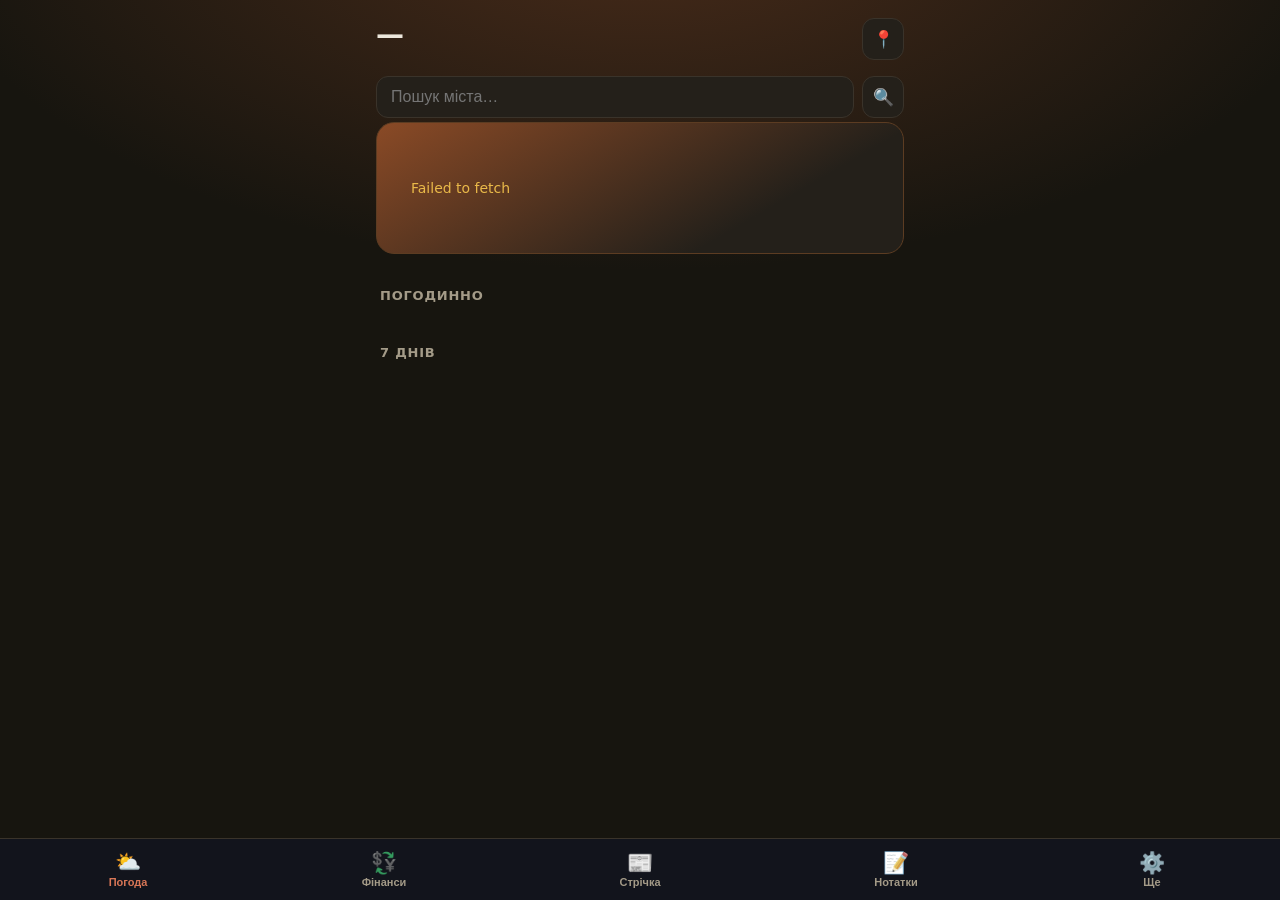
<file: index.html>
<!DOCTYPE html>
<html lang="uk">
  <head>
    <meta charset="UTF-8" />
    <meta
      http-equiv="Content-Security-Policy"
      content="default-src 'self';
               script-src 'self';
               style-src 'self' 'unsafe-inline';
               img-src 'self' data:;
               manifest-src 'self';
               base-uri 'self';
               form-action 'self';
               connect-src 'self' https://geocoding-api.open-meteo.com https://api.open-meteo.com https://air-quality-api.open-meteo.com https://api.frankfurter.dev https://bank.gov.ua https://api.coingecko.com https://uk.wikipedia.org;"
    />
    <meta name="viewport" content="width=device-width, initial-scale=1.0, viewport-fit=cover, maximum-scale=1.0, user-scalable=no" />
    <meta name="apple-mobile-web-app-capable" content="yes" />
    <meta name="mobile-web-app-capable" content="yes" />
    <meta name="apple-mobile-web-app-status-bar-style" content="black-translucent" />
    <meta name="apple-mobile-web-app-title" content="Daily" />
    <meta name="theme-color" content="#17150f" />
    <link rel="manifest" href="manifest.json" />
    <link rel="apple-touch-icon" href="icons/icon-192.png" />
    <link rel="icon" href="icons/icon-192.png" />
    <link rel="stylesheet" href="style.css" />
    <title>Daily</title>
  </head>
  <body>
    <main>
      <!-- ===================== WEATHER ===================== -->
      <section id="weather" class="tab-content active">
        <header class="page-head">
          <div>
            <h1 id="city-name" class="page-title">—</h1>
            <p id="weather-date" class="page-sub"></p>
          </div>
          <button id="geo-btn" class="icon-btn" title="Моє місцезнаходження" aria-label="Моє місцезнаходження">📍</button>
        </header>

        <form id="city-search" class="search">
          <input id="city-search-input" type="search" placeholder="Пошук міста…" autocomplete="off" />
          <button type="submit" class="icon-btn">🔍</button>
        </form>

        <div id="weather-body">
          <div class="hero card skeleton" id="weather-hero"></div>
          <div class="stat-grid" id="weather-stats"></div>

          <h2 class="section-label">Погодинно</h2>
          <div class="hourly-scroll" id="weather-hourly"></div>

          <h2 class="section-label">7 днів</h2>
          <div class="daily-list" id="weather-daily"></div>
        </div>
      </section>

      <!-- ===================== FINANCE ===================== -->
      <section id="finance" class="tab-content">
        <header class="page-head">
          <div>
            <h1 class="page-title">Фінанси</h1>
            <p class="page-sub" id="finance-updated"></p>
          </div>
          <button id="finance-refresh" class="icon-btn" title="Оновити" aria-label="Оновити">↻</button>
        </header>

        <h2 class="section-label">Конвертер</h2>
        <div class="card converter">
          <div class="conv-row">
            <input id="conv-amount" class="conv-amount" type="number" inputmode="decimal" value="100" />
            <select id="conv-from" class="conv-select"></select>
          </div>
          <button id="conv-swap" class="conv-swap" title="Поміняти місцями">⇅</button>
          <div class="conv-row">
            <output id="conv-result" class="conv-result">—</output>
            <select id="conv-to" class="conv-select"></select>
          </div>
          <p id="conv-rate" class="conv-rate"></p>
        </div>

        <h2 class="section-label">Курси валют</h2>
        <div class="currency-list" id="currency-list"></div>

        <h2 class="section-label">Криптовалюти</h2>
        <div class="currency-list" id="crypto-list"></div>
      </section>

      <!-- ===================== DIGEST ===================== -->
      <section id="digest" class="tab-content">
        <header class="page-head">
          <div>
            <h1 class="page-title">Стрічка</h1>
            <p class="page-sub" id="digest-date"></p>
          </div>
          <button id="digest-refresh" class="icon-btn" title="Оновити" aria-label="Оновити">↻</button>
        </header>

        <div class="card quote-card" id="quote-card">
          <p class="quote-text" id="quote-text">…</p>
          <p class="quote-author" id="quote-author"></p>
        </div>

        <h2 class="section-label">Цей день в історії</h2>
        <div class="events-list" id="events-list"></div>
      </section>

      <!-- ===================== NOTES ===================== -->
      <section id="notes" class="tab-content">
        <header class="page-head">
          <div>
            <h1 class="page-title">Нотатки</h1>
            <p class="page-sub" id="notes-sub"></p>
          </div>
        </header>

        <form id="note-form" class="card note-form">
          <input id="note-text" type="text" placeholder="Що потрібно зробити?" autocomplete="off" maxlength="280" />
          <div class="note-form-row">
            <input id="note-due" type="datetime-local" aria-label="Термін виконання" />
            <button type="submit" class="add-btn">Додати</button>
          </div>
        </form>

        <div class="notes-list" id="notes-list"></div>
      </section>

      <!-- ===================== SETTINGS ===================== -->
      <section id="settings" class="tab-content">
        <header class="page-head">
          <h1 class="page-title">Налаштування</h1>
        </header>

        <div class="setting-group">
          <label for="city-input">Місто за замовчуванням</label>
          <div class="search">
            <input type="text" id="city-input" placeholder="Наприклад: Przemyśl" />
            <button id="save-city" class="icon-btn">✓</button>
          </div>
        </div>

        <div class="setting-group">
          <label>Одиниці температури</label>
          <div class="segmented" id="unit-toggle">
            <button data-unit="celsius" class="seg active">°C</button>
            <button data-unit="fahrenheit" class="seg">°F</button>
          </div>
        </div>

        <div class="setting-group">
          <button id="clear-cache" class="danger-btn">Очистити кеш і оновити</button>
        </div>

        <p class="about">Daily · погода та фінанси · дані: Open-Meteo, Frankfurter, НБУ, CoinGecko, Wikipedia</p>
      </section>
    </main>

    <nav class="tab-bar">
      <button class="tab active" data-tab="weather"><span class="tab-ico">⛅</span><span>Погода</span></button>
      <button class="tab" data-tab="finance"><span class="tab-ico">💱</span><span>Фінанси</span></button>
      <button class="tab" data-tab="digest"><span class="tab-ico">📰</span><span>Стрічка</span></button>
      <button class="tab" data-tab="notes"><span class="tab-ico">📝</span><span>Нотатки</span></button>
      <button class="tab" data-tab="settings"><span class="tab-ico">⚙️</span><span>Ще</span></button>
    </nav>

    <div id="toast" class="toast"></div>

    <script src="app.js"></script>
  </body>
</html>
</file>
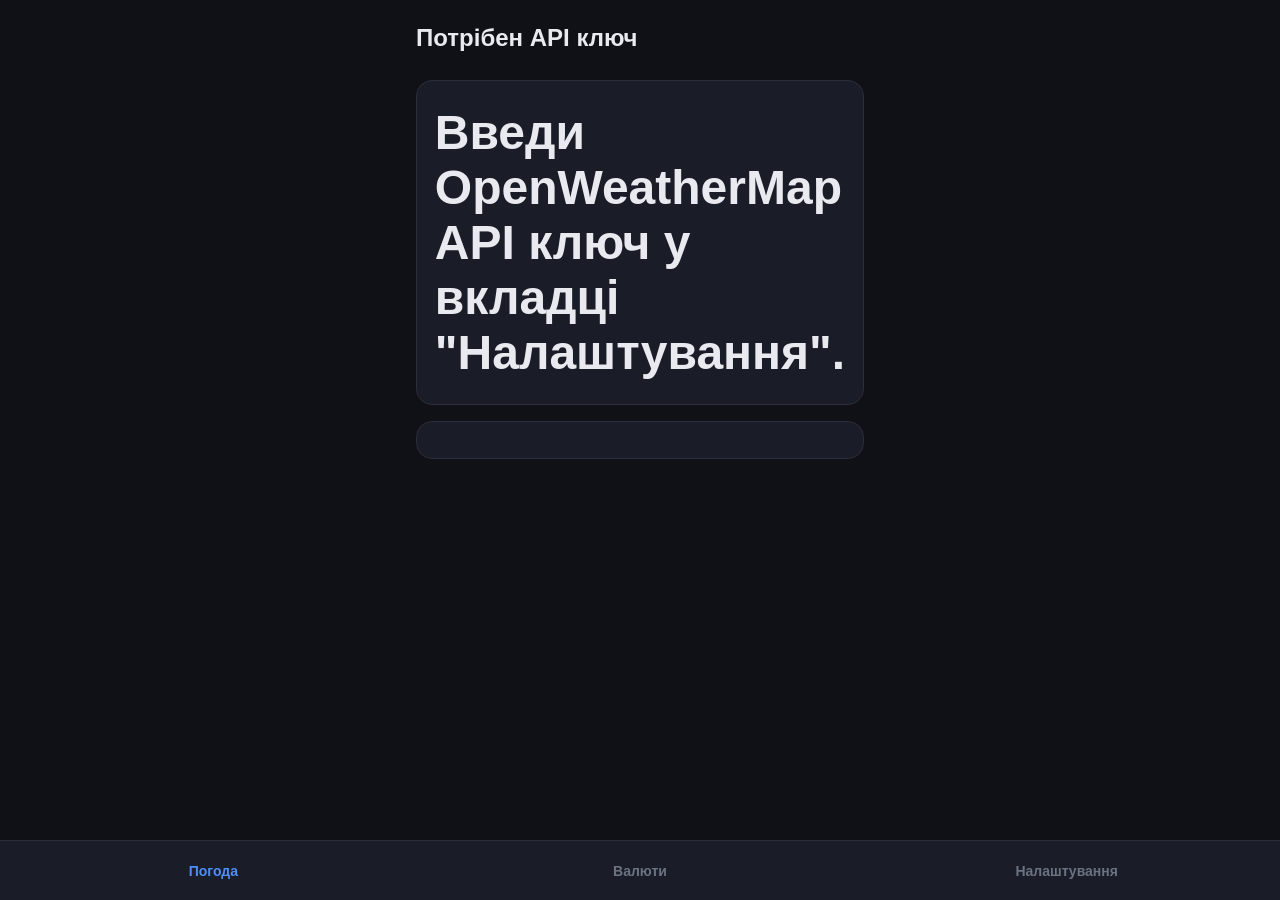
<file: weather-app/index.html>
<!DOCTYPE html>
<html lang="uk">
  <head>
    <meta charset="UTF-8" />
    <meta name="viewport" content="width=device-width, initial-scale=1.0" />
    <meta name="apple-mobile-web-app-capable" content="yes" />
    <meta name="apple-mobile-web-app-status-bar-style" content="black-translucent" />
    <meta name="apple-mobile-web-app-title" content="Daily" />
    <link rel="manifest" href="manifest.json" />
    <link rel="apple-touch-icon" href="icons/icon-192.png" />
    <link rel="stylesheet" href="style.css" />
    <title>Daily</title>
  </head>
  <body>
    <nav class="tab-bar">
      <button class="tab active" data-tab="weather">Погода</button>
      <button class="tab" data-tab="currency">Валюти</button>
      <button class="tab" data-tab="settings">Налаштування</button>
    </nav>

    <main>
      <section id="weather" class="tab-content active">
        <div class="weather-header">
          <h1 id="city-name"> </h1>
          <p id="weather-date">

          </p>
        </div>

        <div class="weather-main">
          
        </div>
        <div class="weather-details">
      
        </div>
      </section>
      <section id="currency" class="tab-content">
        <div class="currency-list">
        
        </div>

        <button id="refresh-currency" class="refresh-btn">Оновити</button>
      </section>

      <section id="settings" class="tab-content">
        <div class="setting-group">
          <label for="api-key-input">OpenWeatherMap API ключ</label>
          <input type="text" id="api-key-input" placeholder="Вставте ваш ключ..." />
          <button id="save-api-key">Зберегти</button>
        </div>

        <div class="setting-group">
          <label for="city-input">Місто за замовчуванням</label>
          <input type="text" id="city-input" placeholder="Наприклад: Przemysl" />
          <button id="save-city">Зберегти</button>
        </div>
      </section>
    </main>

    <script src="app.js"></script>
  </body>
</html>
</file>
<file: style.css>
:root {
  color-scheme: dark;
  --bg: #17150f;
  --bg-2: #1c1913;
  --surface: #24201a;
  --surface-2: #2e2921;
  --border: #3a332a;
  --text: #ece7dc;
  --text-muted: #a49b88;
  --accent: #d97757;
  --accent-2: #e89b6c;
  --accent-soft: rgba(217, 119, 87, 0.15);
  --success: #7fb069;
  --danger: #e07a5f;
  --warning: #e9b949;
  --radius: 18px;
  --radius-sm: 12px;
  --tab-height: 62px;
  --gap: 12px;
}

* {
  margin: 0;
  padding: 0;
  box-sizing: border-box;
  -webkit-tap-highlight-color: transparent;
}

html { -webkit-text-size-adjust: 100%; }

body {
  background:
    radial-gradient(1200px 600px at 50% -10%, #4a2c1a 0%, transparent 60%),
    var(--bg);
  background-attachment: fixed;
  color: var(--text);
  font-family: -apple-system, BlinkMacSystemFont, "SF Pro Display", "Segoe UI", system-ui, sans-serif;
  min-height: 100vh;
  padding-bottom: calc(var(--tab-height) + env(safe-area-inset-bottom));
  padding-top: env(safe-area-inset-top);
  overscroll-behavior-y: none;
}

main {
  padding: 18px 16px 8px;
  max-width: 560px;
  margin: 0 auto;
}

/* ---------- Tabs ---------- */
.tab-bar {
  position: fixed;
  bottom: 0; left: 0; right: 0;
  height: calc(var(--tab-height) + env(safe-area-inset-bottom));
  background: rgba(18, 21, 31, 0.85);
  -webkit-backdrop-filter: blur(18px);
  backdrop-filter: blur(18px);
  border-top: 1px solid var(--border);
  display: flex;
  padding-bottom: env(safe-area-inset-bottom);
  z-index: 100;
}
.tab {
  flex: 1;
  background: none;
  border: none;
  color: var(--text-muted);
  font-size: 11px;
  font-weight: 600;
  cursor: pointer;
  display: flex;
  flex-direction: column;
  align-items: center;
  justify-content: center;
  gap: 3px;
  transition: color 0.2s;
}
.tab-ico { font-size: 21px; line-height: 1; filter: grayscale(0.4); transition: filter 0.2s, transform 0.2s; }
.tab.active { color: var(--accent); }
.tab.active .tab-ico { filter: none; transform: translateY(-1px); }

/* ---------- Sections ---------- */
.tab-content { display: none; animation: fade 0.35s ease; }
.tab-content.active { display: block; }
@keyframes fade { from { opacity: 0; transform: translateY(6px); } to { opacity: 1; transform: none; } }

.page-head {
  display: flex;
  align-items: flex-start;
  justify-content: space-between;
  gap: 12px;
  margin-bottom: 16px;
}
.page-title { font-size: 28px; font-weight: 800; letter-spacing: -0.02em; }
.page-sub { color: var(--text-muted); font-size: 14px; margin-top: 2px; }
.section-label {
  font-size: 13px;
  font-weight: 700;
  text-transform: uppercase;
  letter-spacing: 0.06em;
  color: var(--text-muted);
  margin: 22px 4px 10px;
}

.icon-btn {
  background: var(--surface);
  border: 1px solid var(--border);
  border-radius: 12px;
  color: var(--text);
  font-size: 17px;
  width: 42px; height: 42px;
  flex: 0 0 42px;
  display: grid; place-items: center;
  cursor: pointer;
  transition: transform 0.1s, background 0.2s;
}
.icon-btn:active { transform: scale(0.92); background: var(--surface-2); }

.card {
  background: var(--surface);
  border: 1px solid var(--border);
  border-radius: var(--radius);
  padding: 18px;
}

/* ---------- Search ---------- */
.search { display: flex; gap: 8px; margin-bottom: 4px; }
.search input {
  flex: 1;
  background: var(--surface);
  border: 1px solid var(--border);
  border-radius: 12px;
  color: var(--text);
  font-size: 16px;
  padding: 11px 14px;
  outline: none;
  transition: border-color 0.2s;
}
.search input:focus { border-color: var(--accent); }

/* ---------- Weather hero ---------- */
.hero {
  background: linear-gradient(150deg, #8a4a26 0%, #24201a 72%);
  border-color: #5c3c22;
  display: flex;
  align-items: center;
  gap: 6px;
  min-height: 132px;
  position: relative;
  overflow: hidden;
}
.hero .hero-icon { font-size: 68px; line-height: 1; }
.hero .hero-temp { font-size: 60px; font-weight: 800; letter-spacing: -0.03em; }
.hero .hero-meta { margin-left: auto; text-align: right; }
.hero .hero-desc { font-size: 16px; font-weight: 600; text-transform: capitalize; }
.hero .hero-feels { color: var(--text-muted); font-size: 13px; margin-top: 4px; }
.hero .hero-range { font-size: 14px; margin-top: 6px; }
.hero .hero-range .lo { color: var(--text-muted); }

/* ---------- Stat grid ---------- */
.stat-grid {
  display: grid;
  grid-template-columns: repeat(2, 1fr);
  gap: var(--gap);
  margin-top: var(--gap);
}
.stat {
  background: var(--surface);
  border: 1px solid var(--border);
  border-radius: var(--radius-sm);
  padding: 14px;
}
.stat-k { color: var(--text-muted); font-size: 12px; font-weight: 600; text-transform: uppercase; letter-spacing: 0.04em; }
.stat-v { font-size: 20px; font-weight: 700; margin-top: 5px; }
.stat-v small { font-size: 13px; font-weight: 500; color: var(--text-muted); }
.aqi-pill { display: inline-block; padding: 1px 9px; border-radius: 999px; font-size: 13px; font-weight: 700; }

/* ---------- Hourly ---------- */
.hourly-scroll {
  display: flex;
  gap: 10px;
  overflow-x: auto;
  padding: 2px 2px 8px;
  scroll-snap-type: x proximity;
  -webkit-overflow-scrolling: touch;
}
.hourly-scroll::-webkit-scrollbar { display: none; }
.hour {
  flex: 0 0 auto;
  width: 62px;
  background: var(--surface);
  border: 1px solid var(--border);
  border-radius: 14px;
  padding: 12px 6px;
  text-align: center;
  scroll-snap-align: start;
}
.hour .h-time { font-size: 12px; color: var(--text-muted); }
.hour .h-ico { font-size: 24px; margin: 6px 0; }
.hour .h-temp { font-size: 15px; font-weight: 700; }
.hour.now { border-color: var(--accent); background: var(--accent-soft); }

/* ---------- Daily ---------- */
.daily-list { display: flex; flex-direction: column; gap: 8px; }
.day {
  display: grid;
  grid-template-columns: 52px 34px 1fr auto;
  align-items: center;
  gap: 10px;
  background: var(--surface);
  border: 1px solid var(--border);
  border-radius: 14px;
  padding: 12px 14px;
}
.day .d-name { font-weight: 600; font-size: 15px; }
.day .d-ico { font-size: 22px; text-align: center; }
.day .d-pop { color: #7dd3fc; font-size: 12px; }
.day .d-temp { font-weight: 600; font-size: 15px; white-space: nowrap; }
.day .d-temp .lo { color: var(--text-muted); }

/* ---------- Converter ---------- */
.converter { display: flex; flex-direction: column; gap: 10px; position: relative; }
.conv-row { display: flex; gap: 10px; align-items: center; }
.conv-amount, .conv-result {
  flex: 1;
  background: var(--surface-2);
  border: 1px solid var(--border);
  border-radius: 12px;
  color: var(--text);
  font-size: 24px;
  font-weight: 700;
  padding: 12px 14px;
  outline: none;
  min-width: 0;
}
.conv-result { display: flex; align-items: center; color: var(--accent); }
.conv-amount:focus { border-color: var(--accent); }
.conv-select {
  background: var(--surface-2);
  border: 1px solid var(--border);
  border-radius: 12px;
  color: var(--text);
  font-size: 16px;
  font-weight: 700;
  padding: 12px;
  outline: none;
  flex: 0 0 96px;
  text-align: center;
}
.conv-swap {
  align-self: center;
  background: var(--accent-soft);
  border: 1px solid var(--border);
  color: var(--accent);
  border-radius: 999px;
  width: 38px; height: 38px;
  font-size: 18px;
  cursor: pointer;
  transition: transform 0.2s;
}
.conv-swap:active { transform: rotate(180deg); }
.conv-rate { color: var(--text-muted); font-size: 13px; text-align: center; }

/* ---------- Currency / crypto cards ---------- */
.currency-list { display: flex; flex-direction: column; gap: 10px; }
.currency-card {
  background: var(--surface);
  border: 1px solid var(--border);
  border-radius: 14px;
  padding: 14px 16px;
  display: flex;
  align-items: center;
  justify-content: space-between;
  gap: 12px;
}
.cc-left { display: flex; align-items: center; gap: 12px; min-width: 0; }
.cc-emoji { font-size: 24px; }
.cc-pair { font-size: 15px; font-weight: 700; }
.cc-name { font-size: 12px; color: var(--text-muted); }
.cc-right { text-align: right; }
.cc-rate { font-size: 18px; font-weight: 700; }
.cc-delta { font-size: 12px; font-weight: 700; margin-top: 2px; }
.up { color: var(--success); }
.down { color: var(--danger); }

/* ---------- Digest ---------- */
.quote-card {
  background: linear-gradient(150deg, #3a2a1c 0%, #24201a 75%);
  border-color: #4a3826;
}
.quote-text { font-size: 18px; font-weight: 600; line-height: 1.45; font-style: italic; }
.quote-text::before { content: "“"; color: var(--accent); font-size: 26px; }
.quote-author { color: var(--text-muted); font-size: 14px; margin-top: 10px; text-align: right; }
.events-list { display: flex; flex-direction: column; gap: 10px; }
.event {
  background: var(--surface);
  border: 1px solid var(--border);
  border-radius: 14px;
  padding: 14px 16px;
  display: flex;
  gap: 14px;
}
.event .ev-year {
  font-size: 17px; font-weight: 800; color: var(--accent);
  flex: 0 0 auto; min-width: 46px;
}
.event .ev-text { font-size: 14px; line-height: 1.45; color: var(--text); }

/* ---------- Settings ---------- */
.setting-group { margin-bottom: 22px; display: flex; flex-direction: column; gap: 10px; }
label { font-size: 14px; color: var(--text-muted); font-weight: 600; }
.segmented { display: flex; background: var(--surface); border: 1px solid var(--border); border-radius: 12px; padding: 4px; gap: 4px; }
.seg { flex: 1; background: none; border: none; color: var(--text-muted); font-size: 15px; font-weight: 700; padding: 9px; border-radius: 9px; cursor: pointer; }
.seg.active { background: var(--accent); color: #fff; }
.danger-btn { background: var(--surface); border: 1px solid var(--border); color: var(--danger); font-size: 15px; font-weight: 600; padding: 13px; border-radius: 12px; cursor: pointer; width: 100%; }
.danger-btn:active { background: var(--surface-2); }
.about { color: var(--text-muted); font-size: 12px; text-align: center; margin-top: 12px; line-height: 1.6; }

/* ---------- Notes ---------- */
.note-form { display: flex; flex-direction: column; gap: 12px; margin-bottom: 8px; }
.note-form input {
  background: var(--surface-2);
  border: 1px solid var(--border);
  border-radius: 12px;
  color: var(--text);
  font-size: 16px;
  padding: 12px 14px;
  outline: none;
  width: 100%;
  transition: border-color 0.2s;
}
.note-form input:focus { border-color: var(--accent); }
#note-text { font-weight: 600; }
.note-form-row { display: flex; gap: 10px; align-items: stretch; }
#note-due { flex: 1; min-width: 0; color-scheme: dark; }
.add-btn {
  flex: 0 0 auto;
  background: var(--accent);
  border: none;
  border-radius: 12px;
  color: #fff;
  font-size: 15px;
  font-weight: 700;
  padding: 0 20px;
  cursor: pointer;
  transition: transform 0.1s, opacity 0.2s;
}
.add-btn:active { transform: scale(0.95); opacity: 0.9; }

.notes-list { display: flex; flex-direction: column; gap: 10px; margin-top: 12px; }
.note {
  display: flex;
  align-items: flex-start;
  gap: 12px;
  background: var(--surface);
  border: 1px solid var(--border);
  border-radius: 14px;
  padding: 14px;
}
.note.overdue { border-color: var(--danger); background: rgba(224, 122, 95, 0.08); }
.note-check {
  flex: 0 0 auto;
  width: 26px; height: 26px;
  margin-top: 1px;
  border: 2px solid var(--text-muted);
  border-radius: 8px;
  background: none;
  color: #fff;
  font-size: 15px;
  font-weight: 800;
  line-height: 1;
  cursor: pointer;
  display: grid; place-items: center;
  transition: background 0.15s, border-color 0.15s;
}
.note.done .note-check { background: var(--success); border-color: var(--success); }
.note-body { flex: 1; min-width: 0; }
.note-text { font-size: 15px; font-weight: 600; line-height: 1.4; word-break: break-word; }
.note.done .note-text { color: var(--text-muted); text-decoration: line-through; }
.note-due {
  display: inline-flex; align-items: center; gap: 4px;
  margin-top: 6px;
  font-size: 12px; font-weight: 700;
  color: var(--text-muted);
  background: var(--surface-2);
  padding: 3px 9px;
  border-radius: 999px;
}
.note.overdue .note-due { color: var(--danger); background: rgba(224, 122, 95, 0.15); }
.note.done .note-due { opacity: 0.55; }
.note-del {
  flex: 0 0 auto;
  background: none;
  border: none;
  color: var(--text-muted);
  font-size: 16px;
  width: 28px; height: 28px;
  cursor: pointer;
  border-radius: 8px;
  transition: color 0.15s, background 0.15s;
}
.note-del:active { color: var(--danger); background: var(--surface-2); }

/* ---------- States ---------- */
.skeleton {
  background: linear-gradient(100deg, var(--surface) 30%, var(--surface-2) 50%, var(--surface) 70%);
  background-size: 200% 100%;
  animation: shimmer 1.3s infinite linear;
  border-color: transparent;
}
@keyframes shimmer { from { background-position: 200% 0; } to { background-position: -200% 0; } }
.msg { color: var(--text-muted); font-size: 14px; padding: 16px; text-align: center; }
.msg.err { color: var(--warning); }

.toast {
  position: fixed;
  left: 50%;
  bottom: calc(var(--tab-height) + env(safe-area-inset-bottom) + 16px);
  transform: translate(-50%, 20px);
  background: var(--surface-2);
  border: 1px solid var(--border);
  color: var(--text);
  padding: 11px 18px;
  border-radius: 999px;
  font-size: 14px;
  font-weight: 600;
  opacity: 0;
  pointer-events: none;
  transition: opacity 0.25s, transform 0.25s;
  z-index: 200;
  max-width: 90vw;
}
.toast.show { opacity: 1; transform: translate(-50%, 0); }
</file>
<file: weather-app/style.css>
:root {
  --bg: #0f1117;
  --surface: #1a1d27;
  --border: #2a2d3a;
  --text: #e8eaf0;
  --text-muted: #6b7280;
  --accent: #4f8ef7;
  --success: #34d399;
  --warning: #fbbf24;
  --radius: 16px;
  --tab-height: 60px;
}

* {
  margin: 0;
  padding: 0;
  box-sizing: border-box;
}

body {
  background: var(--bg);
  color: var(--text);
  font-family: -apple-system, BlinkMacSystemFont, "SF Pro Display", sans-serif;
  min-height: 100vh;
  padding-bottom: var(--tab-height);
}

.tab-bar {
  position: fixed;
  bottom: 0;
  left: 0;
  right: 0;
  height: var(--tab-height);
  background: var(--surface);
  border-top: 1px solid var(--border);
  display: flex;
  padding-bottom: env(safe-area-inset-bottom);
  z-index: 100;
}

.tab {
  flex: 1;
  background: none;
  border: none;
  color: var(--text-muted);
  font-size: 14px;
  cursor: pointer;
  transition: color 0.2s;
}

.tab.active {
  color: var(--accent);
}

main {
  padding: 24px 16px;
  max-width: 480px;
  margin: 0 auto;
}

.tab-content {
  display: none;
}

.tab-content.active {
  display: block;
}

.weather-header {
  display: flex;
  flex-direction: column;
  gap: 8px;
  margin-bottom: 20px;
}

.weather-main {
  background: var(--surface);
  border: 1px solid var(--border);
  border-radius: var(--radius);
  padding: 24px;
  display: flex;
  align-items: center;
  justify-content: center;
  gap: 16px;
  margin-bottom: 16px;
}

.weather-main img {
  width: 80px;
  height: 80px;
}

.weather-main p {
  font-size: 48px;
  font-weight: 700;
}

.weather-details {
  display: grid;
  gap: 12px;
  background: var(--surface);
  border: 1px solid var(--border);
  border-radius: var(--radius);
  padding: 18px;
}

.weather-details p {
  color: var(--text-muted);
  font-size: 15px;
}

.currency-list {
  display: flex;
  flex-direction: column;
  gap: 12px;
  margin-bottom: 20px;
}
.currency-card {
  background: var(--surface);
  border: 1px solid var(--border);
  border-radius: var(--radius);
  padding: 16px;
  display: flex;
  justify-content: space-between;
  align-items: center;
}

.currency-pair {
  font-size: 16px;
  font-weight: 600;
}

.currency-rate {
  font-size: 20px;
  color: var(--accent);
}

.setting-group {
  margin-bottom: 24px;
  display: flex;
  flex-direction: column;
  gap: 8px;
}

label {
  font-size: 14px;
  color: var(--text-muted);
}

input {
  background: var(--surface);
  border: 1px solid var(--border);
  border-radius: 10px;
  color: var(--text);
  font-size: 16px;
  padding: 12px 14px;
  outline: none;
  transition: border-color 0.2s;
}

input:focus {
  border-color: var(--accent);
}

button {
  background: var(--accent);
  border: none;
  border-radius: 10px;
  color: white;
  font-size: 16px;
  font-weight: 600;
  padding: 12px;
  cursor: pointer;
  transition: opacity 0.2s;
}

button:active {
  opacity: 0.8;
}

.refresh-btn {
  width: 100%;
}
</file>
